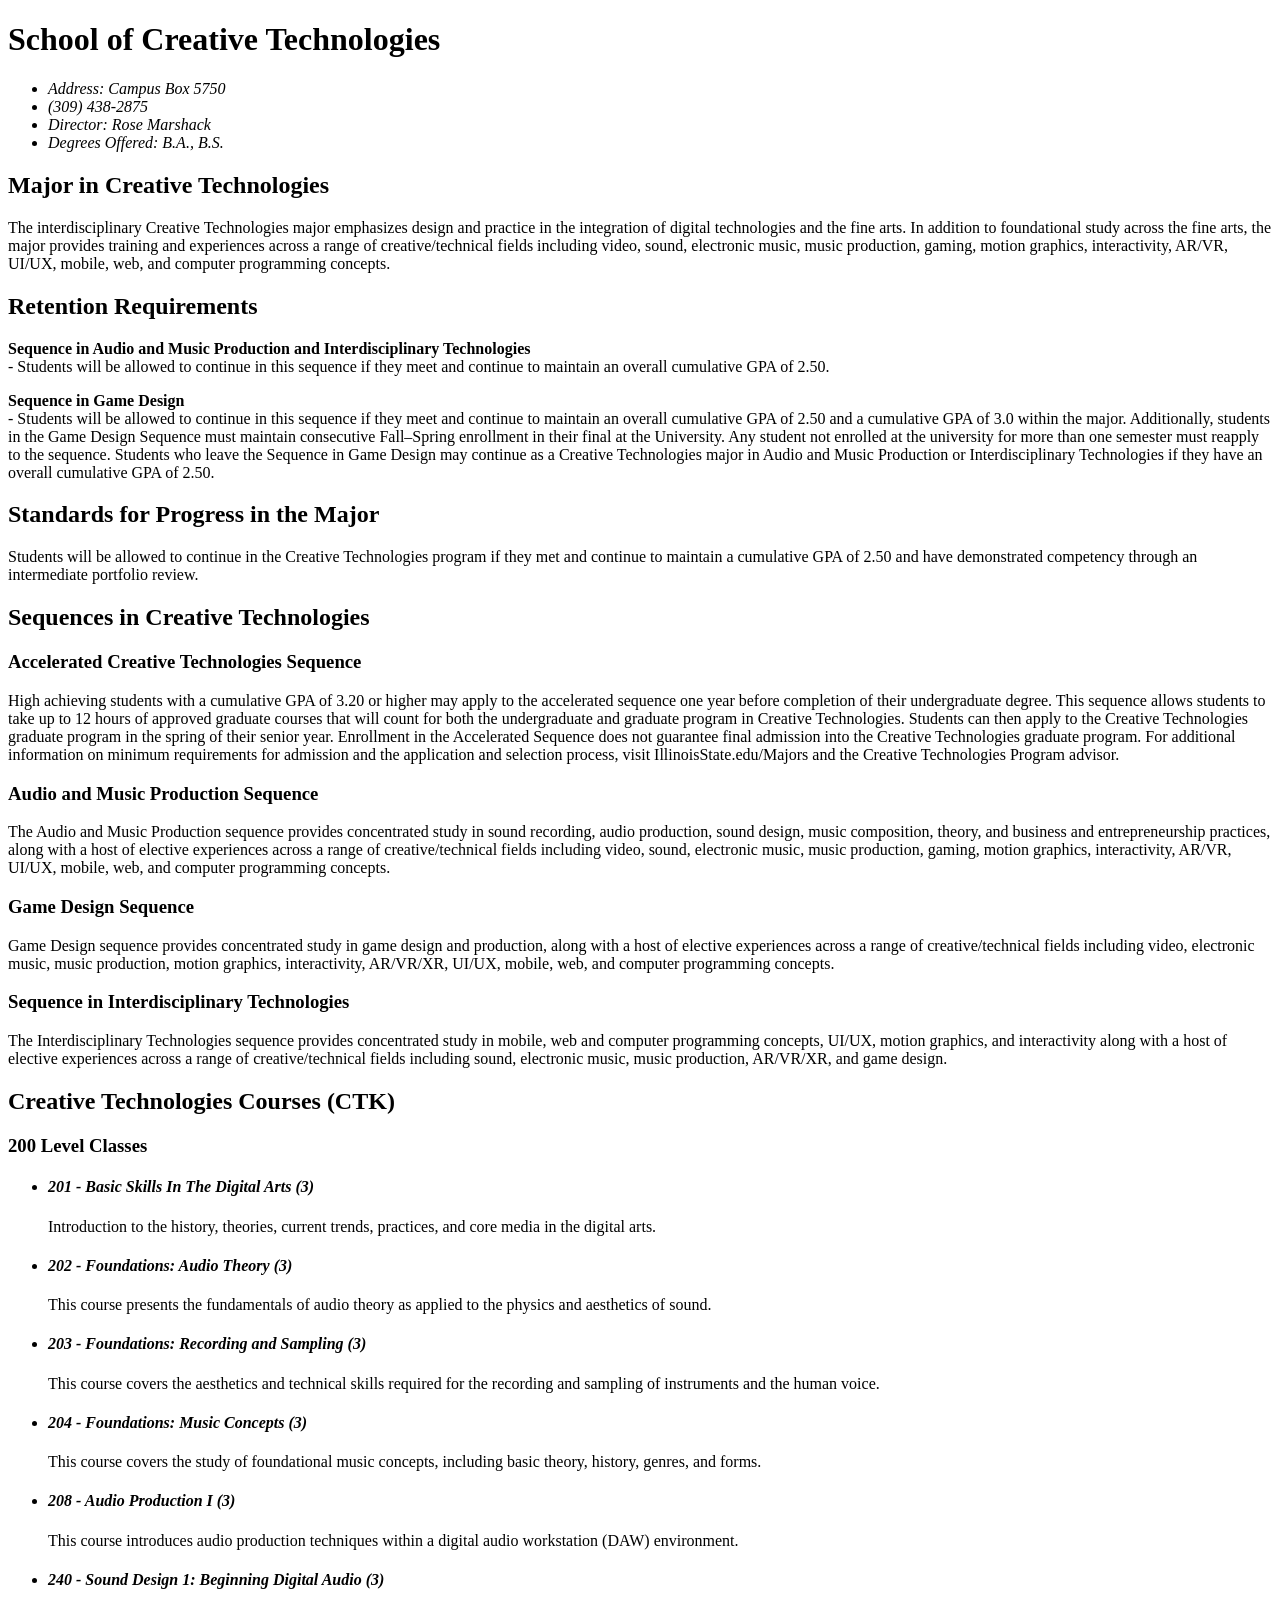
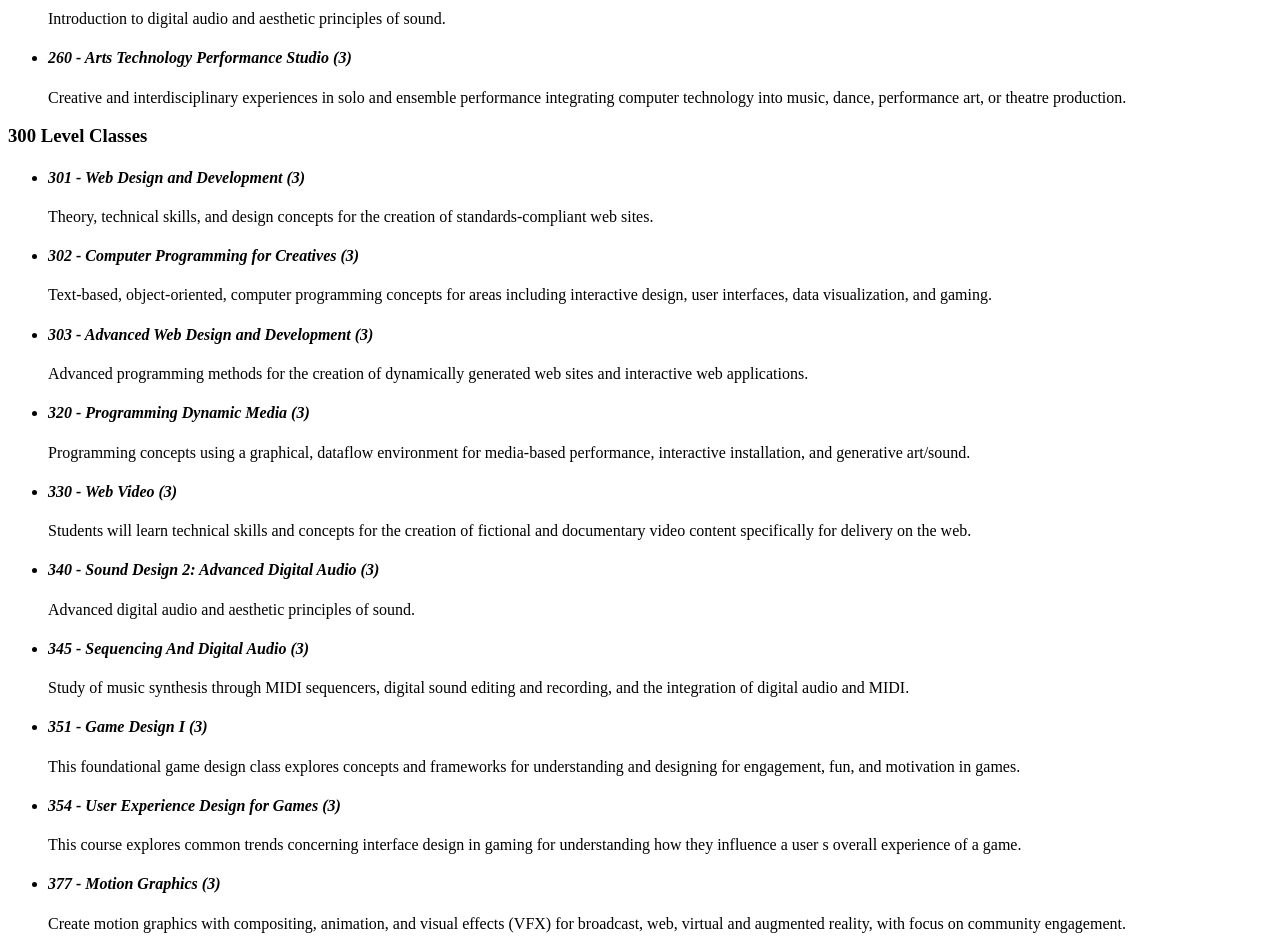
<file: assignment1.html>
<!DOCTYPE html>
<html lang="en">
  <head>
    <meta charset="UTF-8">
    <title>ISU CTK Course Review</title>
  </head>
  <body>
  <h1> School of Creative Technologies</h1>

<ul>
<li><i>Address: Campus Box 5750</i></li>
<li><i> (309) 438-2875</i></li>
<li><i>Director: Rose Marshack</i></li>
<li><i>Degrees Offered: B.A., B.S.</i></li>
</ul>

<h2>Major in Creative Technologies</h2>

<p>The interdisciplinary Creative Technologies major emphasizes design and practice in the integration of digital technologies and the fine arts. In addition to foundational study across the fine arts, the major provides training and experiences across a range of creative/technical fields including video, sound, electronic music, music production, gaming, motion graphics, interactivity, AR/VR, UI/UX, mobile, web, and computer programming concepts.</p>

<h2>Retention Requirements</h2>

<p><b>Sequence in Audio and Music Production and Interdisciplinary Technologies</b><br> - Students will be allowed to continue in this sequence if they meet and continue to maintain an overall cumulative GPA of 2.50.</p>

<p><b>Sequence in Game Design</b><br> - Students will be allowed to continue in this sequence if they meet and continue to maintain an overall cumulative GPA of 2.50 and a cumulative GPA of 3.0 within the major. Additionally, students in the Game Design Sequence must maintain consecutive Fall–Spring enrollment in their final at the University. Any student not enrolled at the university for more than one semester must reapply to the sequence. Students who leave the Sequence in Game Design may continue as a Creative Technologies major in Audio and Music Production or Interdisciplinary Technologies if they have an overall cumulative GPA of 2.50.</p>


<h2>Standards for Progress in the Major</h2>
<p>Students will be allowed to continue in the Creative Technologies program if they met and continue to maintain a cumulative GPA of 2.50 and have demonstrated competency through an intermediate portfolio review.</p>

<h2> Sequences in Creative Technologies</h2>

<h3>Accelerated Creative Technologies Sequence</h3>
<p>High achieving students with a cumulative GPA of 3.20 or higher may apply to the accelerated sequence one year before completion of their undergraduate degree. This sequence allows students to take up to 12 hours of approved graduate courses that will count for both the undergraduate and graduate program in Creative Technologies. Students can then apply to the Creative Technologies graduate program in the spring of their senior year. Enrollment in the Accelerated Sequence does not guarantee final admission into the Creative Technologies graduate program. For additional information on minimum requirements for admission and the application and selection process, visit IllinoisState.edu/Majors and the Creative Technologies Program advisor.</p>

<h3>Audio and Music Production Sequence</h3>
<p>The Audio and Music Production sequence provides concentrated study in sound recording, audio production, sound design, music composition, theory, and business and entrepreneurship practices, along with a host of elective experiences across a range of creative/technical fields including video, sound, electronic music, music production, gaming, motion graphics, interactivity, AR/VR, UI/UX, mobile, web, and computer programming concepts.</p>

<h3>Game Design Sequence</h3>
<p> Game Design sequence provides concentrated study in game design and production, along with a host of elective experiences across a range of creative/technical fields including video, electronic music, music production, motion graphics, interactivity, AR/VR/XR, UI/UX, mobile, web, and computer programming concepts.</p>

<h3>Sequence in Interdisciplinary Technologies</h3>
<p>The Interdisciplinary Technologies sequence provides concentrated study in mobile, web and computer programming concepts, UI/UX, motion graphics, and interactivity along with a host of elective experiences across a range of creative/technical fields including sound, electronic music, music production, AR/VR/XR, and game design.</p>

<h2>Creative Technologies Courses (CTK)</h2>

<h3>200 Level Classes</h3>

<ul>
<li><h4><i>201 - Basic Skills In The Digital Arts (3)</i></h4></li>
<p>Introduction to the history, theories, current trends, practices, and core media in the digital arts.</p>

<li><h4><i>202 - Foundations: Audio Theory (3)</i></h4></li>
<p>This course presents the fundamentals of audio theory as applied to the physics and aesthetics of sound.</p>

<li><h4><i>203 - Foundations: Recording and Sampling (3)</i></h4></li>
<p>This course covers the aesthetics and technical skills required for the recording and sampling of instruments and the human voice.</p>

<li><h4><i>204 - Foundations: Music Concepts (3)</i></h4></li>
<p>This course covers the study of foundational music concepts, including basic theory, history, genres, and forms.</p>

<li><h4><i>208 - Audio Production I (3)</i></h4></li>
<p>This course introduces audio production techniques within a digital audio workstation (DAW) environment.</p>

<li><h4><i>240 - Sound Design 1: Beginning Digital Audio (3)</i></h4></li>
<p>Introduction to digital audio and aesthetic principles of sound.</p>

<li><h4><i>260 - Arts Technology Performance Studio (3)</i></h4></li>
<p>Creative and interdisciplinary experiences in solo and ensemble performance integrating computer technology into music, dance, performance art, or theatre production.</p>
</ul>

<h3>300 Level Classes</h3>

<ul>
<li><h4><i>301 - Web Design and Development (3)</i></h4></li>
<p>Theory, technical skills, and design concepts for the creation of standards-compliant web sites.</p>

<li><h4><i>302 - Computer Programming for Creatives (3)</i></h4></li>
<p>Text-based, object-oriented, computer programming concepts for areas including interactive design, user interfaces, data visualization, and gaming.</p>

<li><h4><i>303 - Advanced Web Design and Development (3)</i></h4></li>
<p>Advanced programming methods for the creation of dynamically generated web sites and interactive web applications.</p>

<li><h4><i>320 - Programming Dynamic Media (3)</i></h4></li>
<p>Programming concepts using a graphical, dataflow environment for media-based performance, interactive installation, and generative art/sound.</p>

<li><h4><i>330 - Web Video (3)</i></h4></li>
<p>Students will learn technical skills and concepts for the creation of fictional and documentary video content specifically for delivery on the web.</p>

<li><h4><i>340 - Sound Design 2: Advanced Digital Audio (3)</i></h4></li>
<p>Advanced digital audio and aesthetic principles of sound.</p>

<li><h4><i>345 - Sequencing And Digital Audio (3)</i></h4></li>
<p>Study of music synthesis through MIDI sequencers, digital sound editing and recording, and the integration of digital audio and MIDI.</p>

<li><h4><i>351 - Game Design I (3)</i></h4></li>
<p>This foundational game design class explores concepts and frameworks for understanding and designing for engagement, fun, and motivation in games.</p>

<li><h4><i>354 - User Experience Design for Games (3)</i></h4></li>
<p>This course explores common trends concerning interface design in gaming for understanding how they influence a user s overall experience of a game.</p>

<li><h4><i>377 - Motion Graphics (3)</i></h4></li>
<p>Create motion graphics with compositing, animation, and visual effects (VFX) for broadcast, web, virtual and augmented reality, with focus on community engagement.</p>
</ul>
  </body>
</html>
</file>
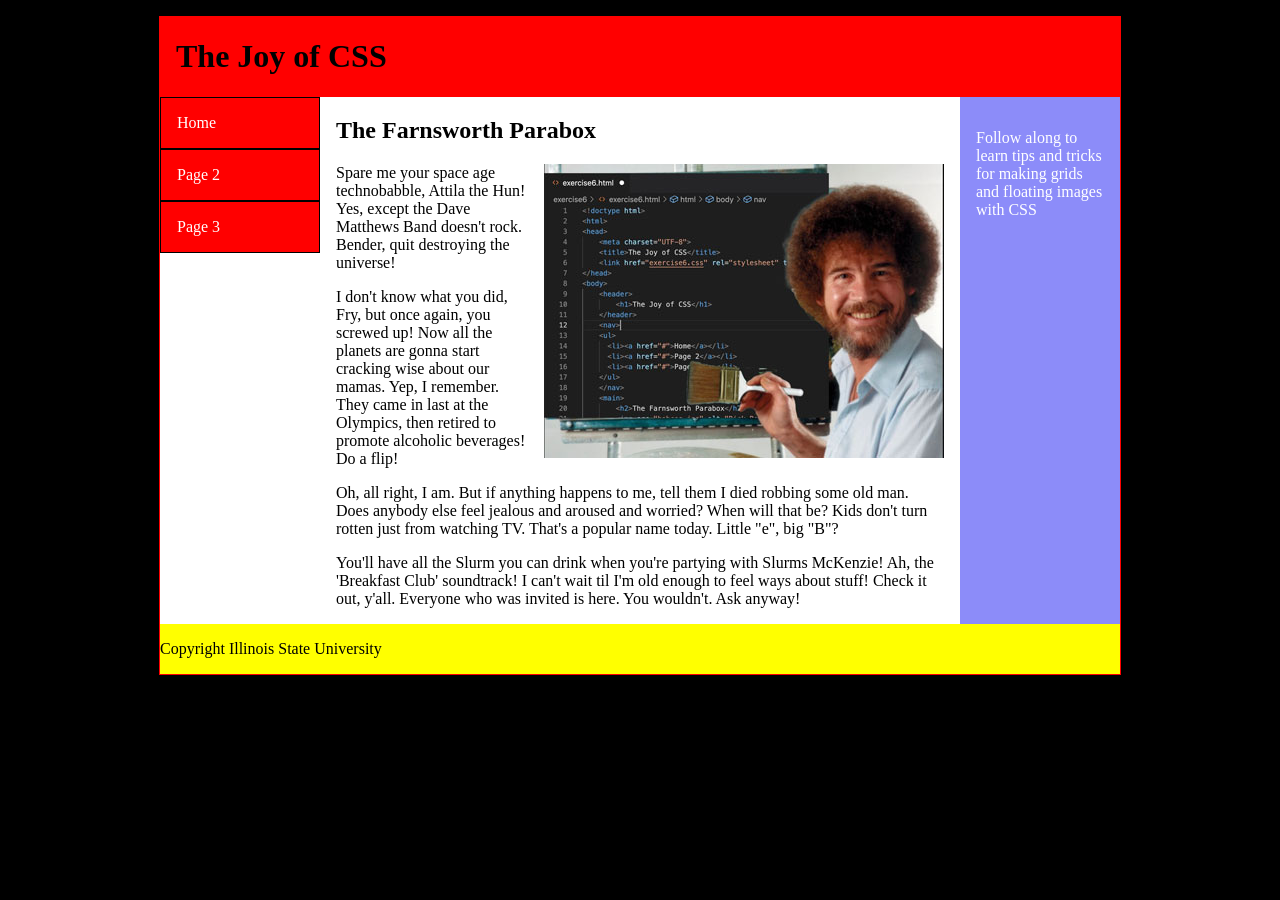
<file: exercise6.html>
<!doctype html>
<html>
<head>
	<meta charset="UTF-8">
	<title>The Joy of CSS</title>
	<link href="exercise6.css" rel="stylesheet" type="text/css">
</head>
<body>
	<div id="wrapper">
	<header>
		<h1>The Joy of CSS</h1>
	</header>
	<nav>
    <ul>
      <li><a href="#">Home</a></li>
      <li><a href="#">Page 2</a></li>
      <li><a href="#">Page 3</a></li>
    </ul>
	</nav>
	<main>
		<h2>The Farnsworth Parabox</h2>
		<img id="bob" src="bobcss.jpg" alt="Bob" />
		<p>Spare me your space age technobabble, Attila the Hun! Yes, except the Dave Matthews Band doesn't rock. Bender, quit destroying the universe!</p>
		<p>I don't know what you did, Fry, but once again, you screwed up! Now all the planets are gonna start cracking wise about our mamas. Yep, I remember. They came in last at the Olympics, then retired to promote alcoholic beverages! Do a flip!</p>
		<p>Oh, all right, I am. But if anything happens to me, tell them I died robbing some old man. Does anybody else feel jealous and aroused and worried? When will that be? Kids don't turn rotten just from watching TV. That's a popular name today. Little "e", big "B"?</p>
		<p>You'll have all the Slurm you can drink when you're partying with Slurms McKenzie! Ah, the 'Breakfast Club' soundtrack!  I can't wait til I'm old enough to feel ways about stuff! Check it out, y'all. Everyone who was invited is here. You wouldn't. Ask anyway!</p>
	</main>
	<aside>
		<p>Follow along to learn tips and tricks for making grids and floating images with CSS</p>
	</aside>
	<footer>
    <p>Copyright Illinois State University</p>
	</footer>
</div>
</body>
</html>
</file>
<file: exercise6.css>
body {
  background-color: black;
}

#wrapper{
  margin: 1em auto;
  padding: 0;
  width: 960px;
  border: 1px solid red;
  background-color: white;
  display: grid;
  grid-template-columns: repeat(6, 1fr);
}

header {
  grid-column: span 6;
  background-color: red;
  padding-left: 1em;
}

nav {
  grid-column: span 1;
}

nav ul {
  list-style-type: none;
  margin: 0;
  padding: 0;
}

/* nav li {
  width: 200px;
} */

nav li a {
  display: block;
  background-color: red;
  border: 1px solid black;
  padding: 1em;
  color: white;
  text-decoration: none;
}

main {
  grid-column: span 4;
  padding: 0 1em 0 1em;
}

#bob {
  float: right;
  margin-left: 1em;
}

aside {
  background-color: #8c8cf9;
  padding: 1em;
  color: white;
}

footer {
  grid-column: span 6;
  background-color: yellow;
}
</file>
